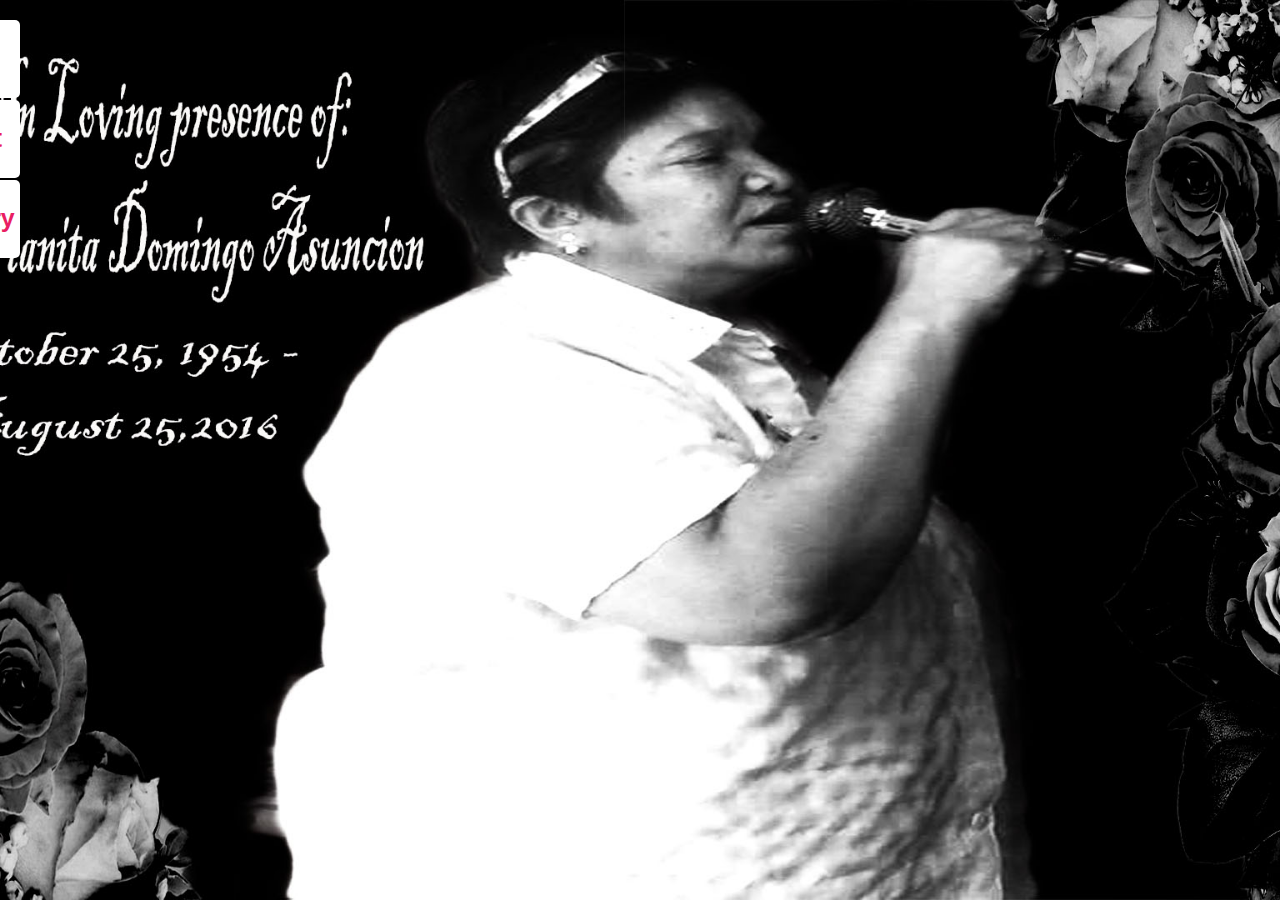
<file: index.html>
<html>
<title>EdsonProfile</title>
<meta name="viewport" content="device-width, initial-scale=1">
<link rel="stylesheet" href="w3.css">
<style type="text/css">
body{
  
  background: url(1.jpg)   ;
  background-position: center center;
  background-repeat: no-repeat;
  background-size: cover;
  background-attachment: fixed;
  background-color: #464646;
  

}
.w3-cover{
  z-index: 10000;
  font-size:100px;
  text-align:center;
  position: absolute;
  width: 20%;
  padding-top: 100px;
  color: white;
  font-family: 'Lato';
}


h3 {
  font-family: Alias;
}
</style>
<div id="mySidenav" class="sidenav">
  <a href="index.html" id="home" class="w3-text-black" ><h4 class=" w3-text-pink"><b>Home</h4></a>
  <a href="index2.html" id="about" class="w3-text-black"><h4 class=" w3-text-pink"><b>About</h4></a>
  <a href="index3.html" id="interest" class="w3-text-black"><h4 class=" w3-text-pink"><b>Gallery</h4></a>
</div>

<body>
<body>
  <audio autoplay loop>
      <source src="audio2.mp3">
</audio>
<script language="JavaScript">

  window.onload = function() {
    document.addEventListener("contextmenu", function(e){
      e.preventDefault();
    }, false);
    document.addEventListener("keydown", function(e) {
  
      if (e.ctrlKey && e.shiftKey && e.keyCode == 73) {
        disabledEvent(e);
      }
 
      if (e.ctrlKey && e.shiftKey && e.keyCode == 74) {
        disabledEvent(e);
      }
 
      if (e.keyCode == 83 && (navigator.platform.match("Mac") ? e.metaKey : e.ctrlKey)) {
        disabledEvent(e);
      }
     
      if (e.ctrlKey && e.keyCode == 85) {
        disabledEvent(e);
      }
     
      if (event.keyCode == 123) {
        disabledEvent(e);
      }
    }, false);
    function disabledEvent(e){
      if (e.stopPropagation){
        e.stopPropagation();
      } else if (window.event){
        window.event.cancelBubble = true;
      }
      e.preventDefault();
      return false;
    }
  };
</script>
</body>
</html>
</file>
